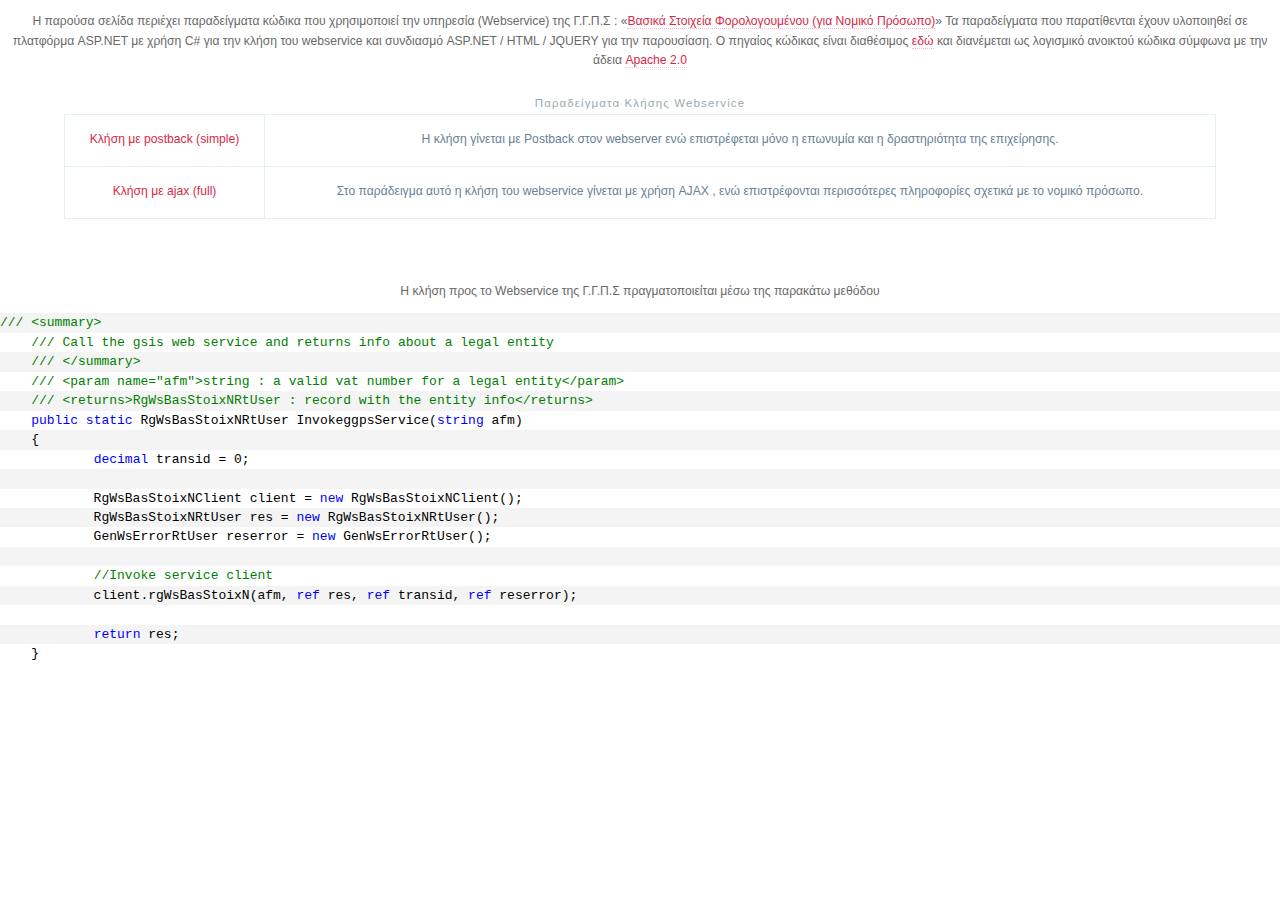
<file:  wsnp-gsis-gr/Index.htm>
﻿<!DOCTYPE html PUBLIC "-//W3C//DTD XHTML 1.0 Transitional//EN" "http://www.w3.org/TR/xhtml1/DTD/xhtml1-transitional.dtd">

<html xmlns="http://www.w3.org/1999/xhtml">
<head>
    <title></title>
    <link href="assets/css/site.css" rel="stylesheet" type="text/css" />
</head>
<body>
    <p>
   Η παρούσα σελίδα περιέχει παραδείγματα κώδικα που χρησιμοποιεί την υπηρεσία   (Webservice) της Γ.Γ.Π.Σ : «<a 
            href="http://www.gsis.gr/wsnp.html" target="_blank">Βασικά Στοιχεία Φορολογουμένου (για Νομικό Πρόσωπο)</a>»
   Τα παραδείγματα που παρατίθενται έχουν υλοποιηθεί σε πλατφόρμα ASP.NET με χρήση C# για την κλήση του webservice και συνδιασμό ASP.NET / HTML / JQUERY για την παρουσίαση.
   Ο πηγαίος κώδικας είναι διαθέσιμος <a href="http://code.google.com/p/wsnp-gsis-gr/" target="_blank">εδώ</a> και διανέμεται ως λογισμικό ανοικτού κώδικα σύμφωνα με την άδεια <a href="http://www.apache.org/licenses/LICENSE-2.0" target="_blank">Apache 2.0</a>
    </p>
    
    <table>
    <caption>Παραδείγματα Κλήσης Webservice</caption>
        <tr>
            <td>
                <a href="BashStoixeionN_Simple.aspx">Κλήση με postback (simple)</a>
            </td>
            <td>
                 <p>
                 H κλήση γίνεται με Postback στον webserver ενώ επιστρέφεται μόνο η επωνυμία και η δραστηριότητα της επιχείρησης.
                </p>
            </td>
        </tr>
        <tr>
            <td>
                <a href="BashStoixeionN_FullAsync.aspx">Κλήση με ajax (full)</a>
           </td>
            <td>
                <p>
                Στο παράδειγμα αυτό η κλήση του webservice γίνεται με χρήση AJAX  , ενώ επιστρέφονται περισσότερες πληροφορίες σχετικά με το νομικό πρόσωπο.
                </p>
            </td>
        </tr>

    </table>
    <br />
    <br />
    <p>
    Η κλήση προς το Webservice της Γ.Γ.Π.Σ πραγματοποιείται μέσω της παρακάτω μεθόδου
    </p>
    
    <!-- c# code sample  -->

<div class="csharpcode">
<pre class="alt"><span class="rem">/// &lt;summary&gt;</span></pre>
<pre>    <span class="rem">/// Call the gsis web service and returns info about a legal entity </span></pre>
<pre class="alt">    <span class="rem">/// &lt;/summary&gt;</span></pre>
<pre>    <span class="rem">/// &lt;param name="afm"&gt;string : a valid vat number for a legal entity&lt;/param&gt;</span></pre>
<pre class="alt">    <span class="rem">/// &lt;returns&gt;RgWsBasStoixNRtUser : record with the entity info&lt;/returns&gt;</span></pre>
<pre>    <span class="kwrd">public</span> <span class="kwrd">static</span> RgWsBasStoixNRtUser InvokeggpsService(<span class="kwrd">string</span> afm)</pre>
<pre class="alt">    {</pre>
<pre>            <span class="kwrd">decimal</span> transid = 0;</pre>
<pre class="alt">&nbsp;</pre>
<pre>            RgWsBasStoixNClient client = <span class="kwrd">new</span> RgWsBasStoixNClient();</pre>
<pre class="alt">            RgWsBasStoixNRtUser res = <span class="kwrd">new</span> RgWsBasStoixNRtUser();</pre>
<pre>            GenWsErrorRtUser reserror = <span class="kwrd">new</span> GenWsErrorRtUser();</pre>
<pre class="alt">&nbsp;</pre>
<pre>            <span class="rem">//Invoke service client</span></pre>
<pre class="alt">            client.rgWsBasStoixN(afm, <span class="kwrd">ref</span> res, <span class="kwrd">ref</span> transid, <span class="kwrd">ref</span> reserror);</pre>
<pre>            </pre>
<pre class="alt">            <span class="kwrd">return</span> res;</pre>
<pre>    }</pre>
</div>
  
   
    

</body>
</html>
</file>
<file:  wsnp-gsis-gr/assets/css/site.css>
﻿/* DEFAULTS
----------------------------------------------------------*/

body   
{
    background: #fff ;
    margin: 0px;
    padding: 0px;
    color: #696969;
	font:76%/160% "Trebuchet MS",Verdana,Arial,Helvetica,sans-serif;
}

p {
	text-align:center;
    display:block;
	position:relative;
	width:100%;
	}	
a:link {
	color:#d42945;
	text-decoration:none;
	border-bottom:1px dotted #ffbac8;
	}	
a:visited {
	color:#d42945;
	border-bottom:none;
	text-decoration:none;
	}		
a:hover,
a:focus {
	color:#f03b58;
	border-bottom:1px solid #f03b58;
	text-decoration:none;
	}
table a,
table a:link,
table a:visited {
	border:none;
	}							
	
img {
	border:0;
	margin-top:.5em;
	}	
table {
	width:90%;
	border-top:1px solid #e5eff8;
	border-right:1px solid #e5eff8;
	margin:1em auto;
		border-collapse:collapse;
	}
caption {
	color: #9ba9b4;
	font-size:.94em;
		letter-spacing:.1em;
		margin:1em 0 0 0;
		padding:0;
		caption-side:top;
		text-align:center;
	}	
tr.odd td	{
	background:#f7fbff
	}
tr.odd .column1	{
	background:#f4f9fe;
	}	
.column1	{
	background:#f9fcfe;
     font-weight:bold;
	}
td {
	color:#678197;
	border-bottom:1px solid #e5eff8;
	border-left:1px solid #e5eff8;
	padding:.3em 1em;
	text-align:center;
	}				
th {
	font-weight:normal;
	color: #678197;
	text-align:left;
	border-bottom: 1px solid #e5eff8;
	border-left:1px solid #e5eff8;
	padding:.3em 1em;
	}							
thead th {
	background:#f4f9fe;
	text-align:center;
	font:bold 1.2em/2em "Century Gothic","Trebuchet MS",Arial,Helvetica,sans-serif;
	color:#66a3d3
	}	
tfoot th {
	text-align:center;
	background:#f4f9fe;
	}	
tfoot th strong {
	font:bold 1.2em "Century Gothic","Trebuchet MS",Arial,Helvetica,sans-serif;
	margin:.5em .5em .5em 0;
	color:#66a3d3;
		}		
tfoot th em {
	color:#f03b58;
	font-weight: bold;
	font-size: 1.1em;
	font-style: normal;
	}	


/* HEADINGS   
----------------------------------------------------------*/

h1, h2, h3, h4, h5, h6
{
    font-size: 1.5em;
    color: #666666;
    font-variant: small-caps;
    text-transform: none;
    font-weight: 200;
    margin-bottom: 0px;
}

h1
{
    font-size: 1.6em;
    padding-bottom: 0px;
    margin-bottom: 0px;
}

h2
{
    font-size: 1.5em;
    font-weight: 600;
}

h3
{
    font-size: 1.2em;
}

/* C# CODE FORMATTING  
----------------------------------------------------------*/

.csharpcode, .csharpcode pre
{
	font-size: small;
	color: black;
	font-family: Consolas, "Courier New", Courier, Monospace;
	background-color: #ffffff;
	/*white-space: pre;*/
}

.csharpcode pre { margin: 0em; }

.csharpcode .rem { color: #008000; }

.csharpcode .kwrd { color: #0000ff; }

.csharpcode .str { color: #006080; }

.csharpcode .op { color: #0000c0; }

.csharpcode .preproc { color: #cc6633; }

.csharpcode .asp { background-color: #ffff00; }

.csharpcode .html { color: #800000; }

.csharpcode .attr { color: #ff0000; }

.csharpcode .alt 
{
	background-color: #f4f4f4;
	width: 100%;
	margin: 0em;
}

.csharpcode .lnum { color: #606060; }

/* CUSTOM ELEMENTS   
----------------------------------------------------------*/
		
	#divresults,#divsearch
	{
        display:block;
	    position:relative;
	    width:100%;
				
	}

    #txtAfm , #btnSearch
    {
   margin-left:auto;
   margin-right:auto;
    display:block;
	position:relative;
	  
    }
</file>
